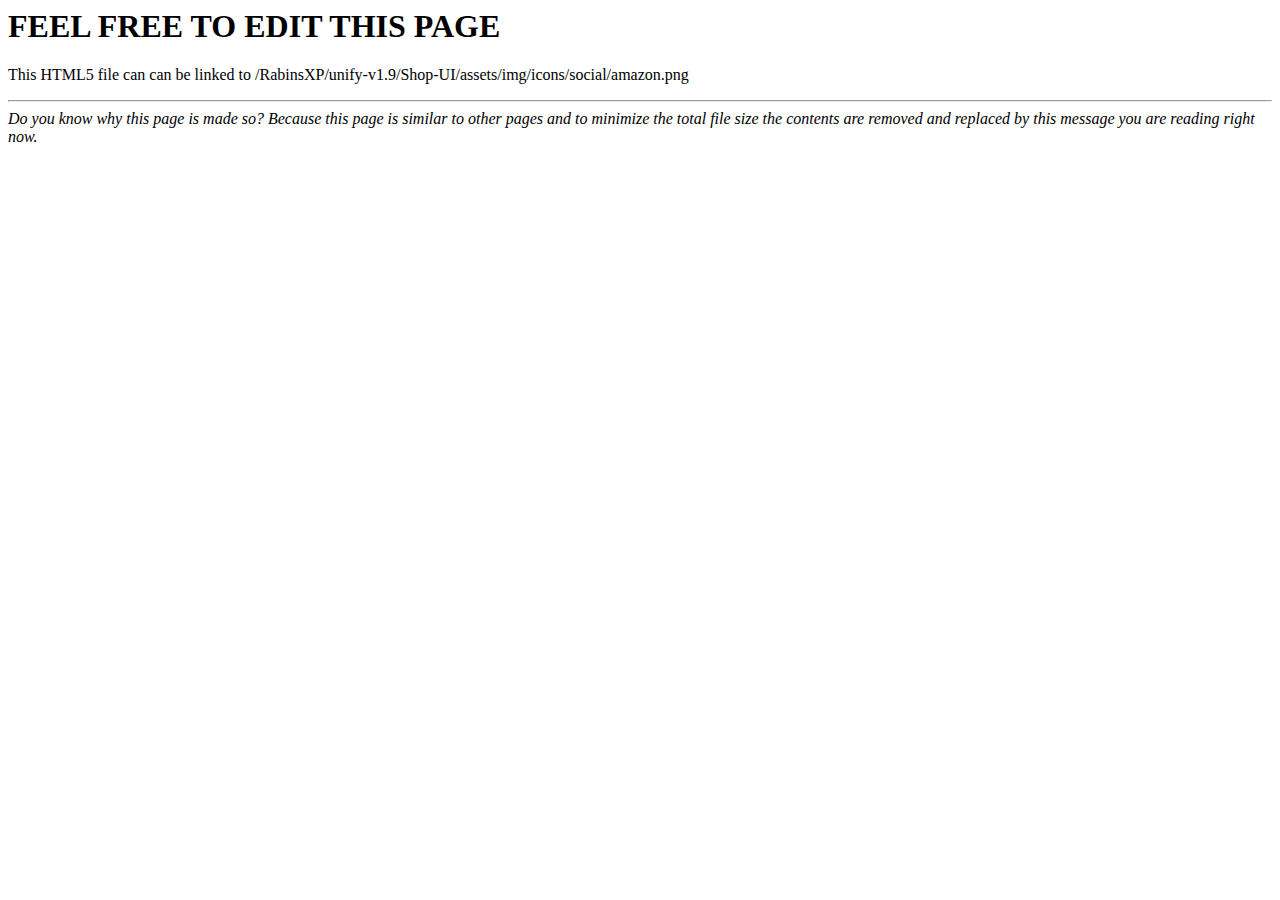
<file: amazon.html>
<!DOCTYPE HTML PUBLIC "-//IETF//DTD HTML 2.0//EN">
<html><head>
<title>PAGE RESERVED FOR YOU</title>
</head><body>
<h1>FEEL FREE TO EDIT THIS PAGE</h1>
<p>This HTML5 file can can be linked to
 /RabinsXP/unify-v1.9/Shop-UI/assets/img/icons/social/amazon.png </p>
<hr>
<address>Do you know why this page is made so? Because this page is similar to other pages and to minimize the total file size the contents are removed and replaced by this message you are reading right now.</address>
</body></html>
</file>
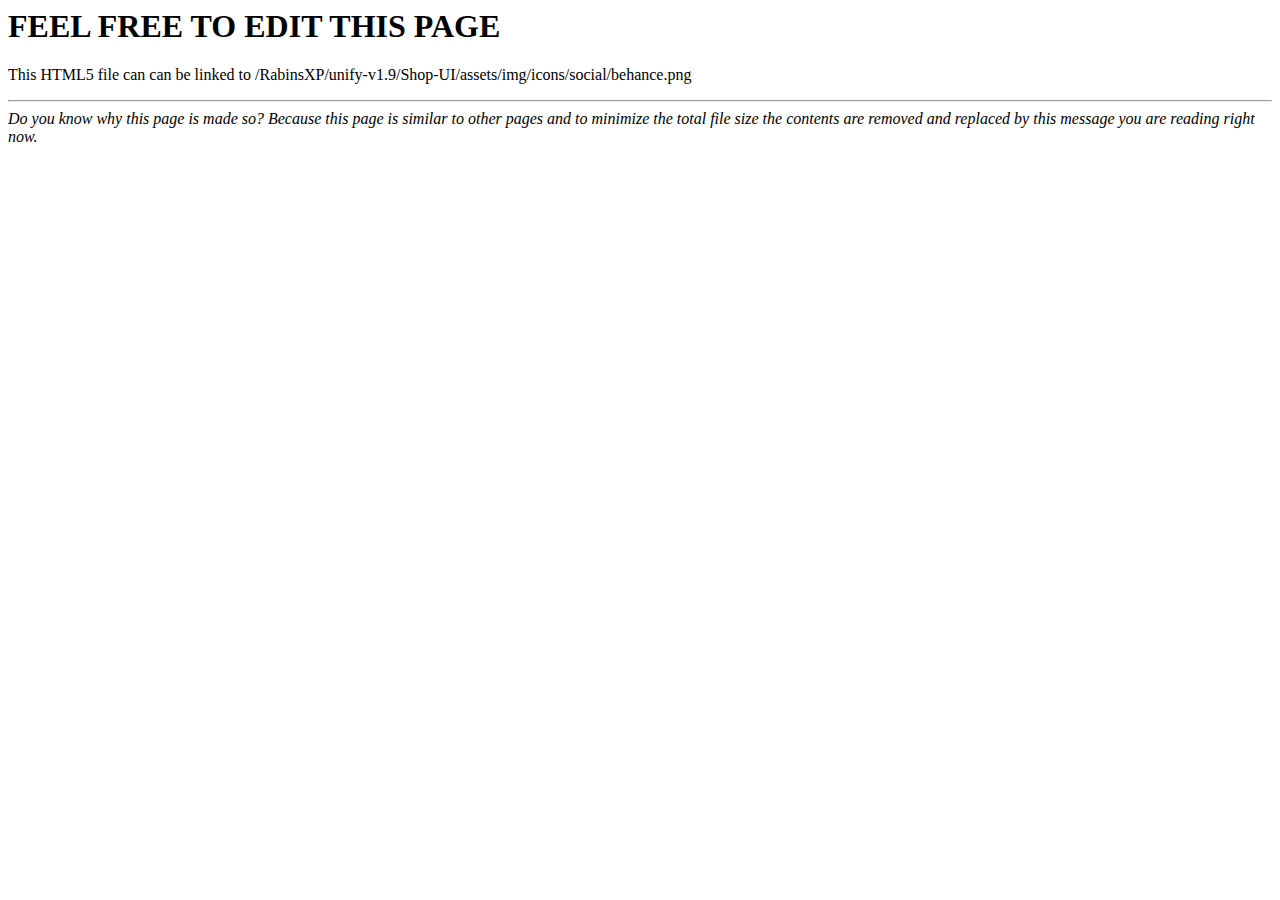
<file: behance.html>
<!DOCTYPE HTML PUBLIC "-//IETF//DTD HTML 2.0//EN">
<html><head>
<title>PAGE RESERVED FOR YOU</title>
</head><body>
<h1>FEEL FREE TO EDIT THIS PAGE</h1>
<p>This HTML5 file can can be linked to
 /RabinsXP/unify-v1.9/Shop-UI/assets/img/icons/social/behance.png </p>
<hr>
<address>Do you know why this page is made so? Because this page is similar to other pages and to minimize the total file size the contents are removed and replaced by this message you are reading right now.</address>
</body></html>
</file>
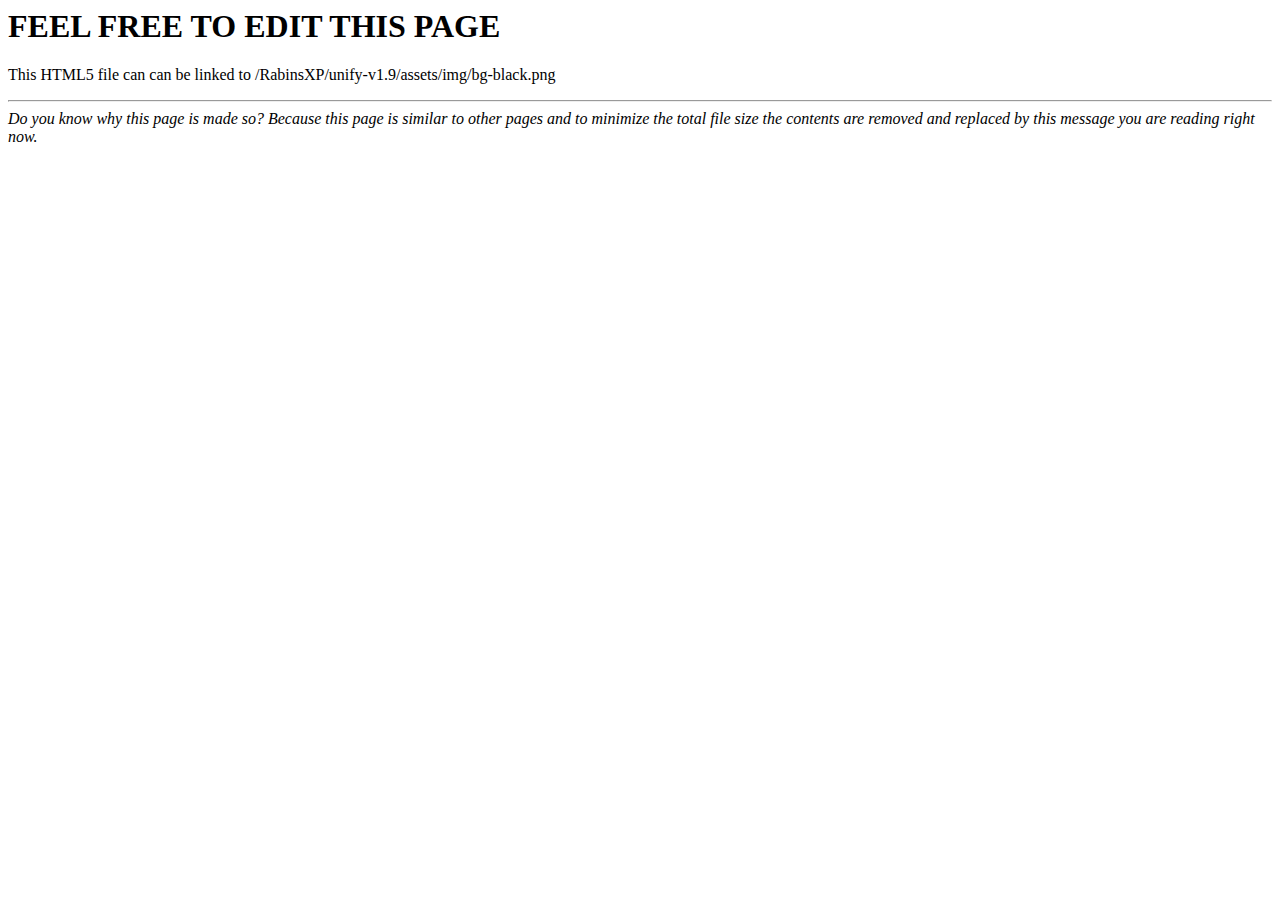
<file: bg-black.html>
<!DOCTYPE HTML PUBLIC "-//IETF//DTD HTML 2.0//EN">
<html><head>
<title>PAGE RESERVED FOR YOU</title>
</head><body>
<h1>FEEL FREE TO EDIT THIS PAGE</h1>
<p>This HTML5 file can can be linked to
 /RabinsXP/unify-v1.9/assets/img/bg-black.png </p>
<hr>
<address>Do you know why this page is made so? Because this page is similar to other pages and to minimize the total file size the contents are removed and replaced by this message you are reading right now.</address>
</body></html>
</file>
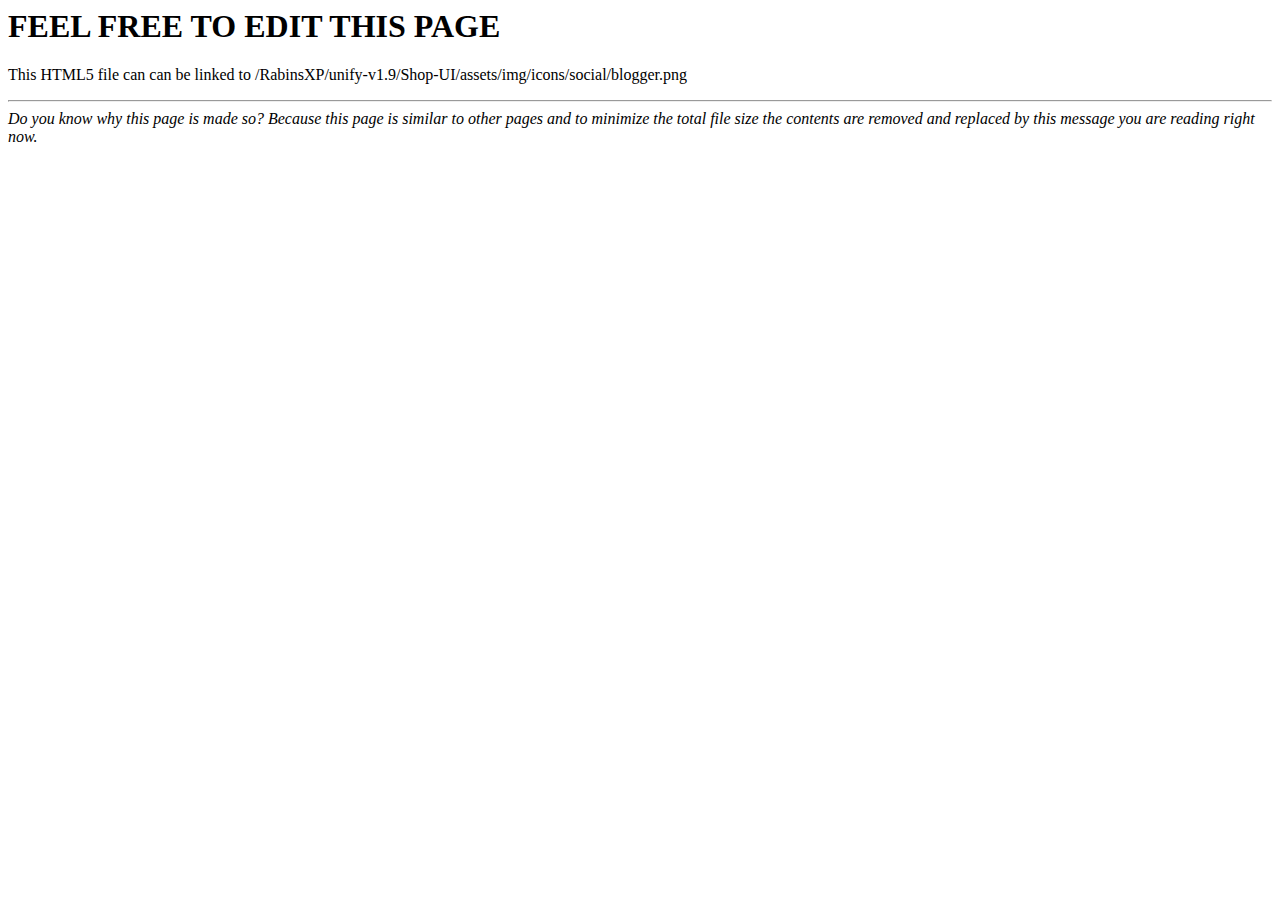
<file: blogger.html>
<!DOCTYPE HTML PUBLIC "-//IETF//DTD HTML 2.0//EN">
<html><head>
<title>PAGE RESERVED FOR YOU</title>
</head><body>
<h1>FEEL FREE TO EDIT THIS PAGE</h1>
<p>This HTML5 file can can be linked to
 /RabinsXP/unify-v1.9/Shop-UI/assets/img/icons/social/blogger.png </p>
<hr>
<address>Do you know why this page is made so? Because this page is similar to other pages and to minimize the total file size the contents are removed and replaced by this message you are reading right now.</address>
</body></html>
</file>
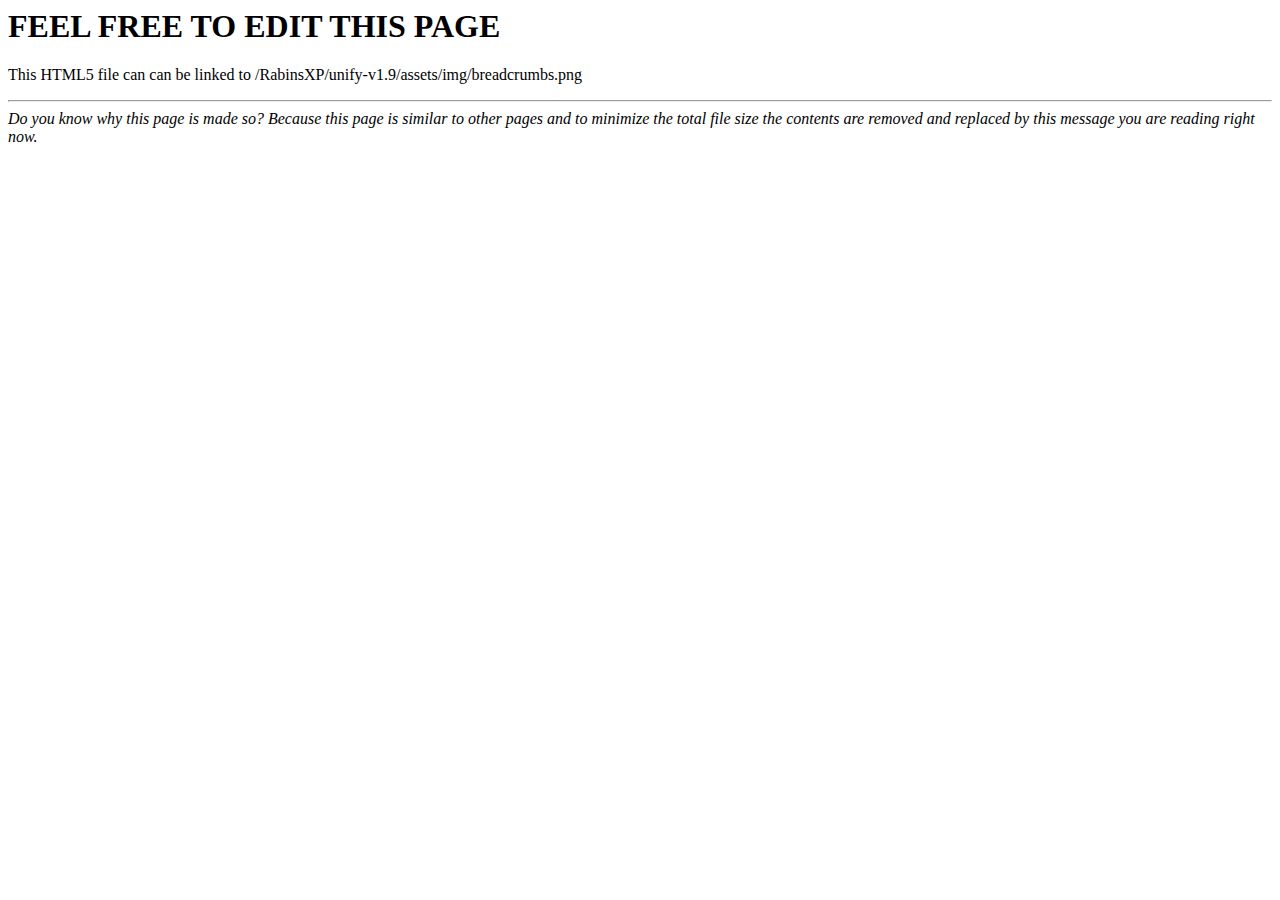
<file: breadcrumbs.html>
<!DOCTYPE HTML PUBLIC "-//IETF//DTD HTML 2.0//EN">
<html><head>
<title>PAGE RESERVED FOR YOU</title>
</head><body>
<h1>FEEL FREE TO EDIT THIS PAGE</h1>
<p>This HTML5 file can can be linked to
 /RabinsXP/unify-v1.9/assets/img/breadcrumbs.png </p>
<hr>
<address>Do you know why this page is made so? Because this page is similar to other pages and to minimize the total file size the contents are removed and replaced by this message you are reading right now.</address>
</body></html>
</file>
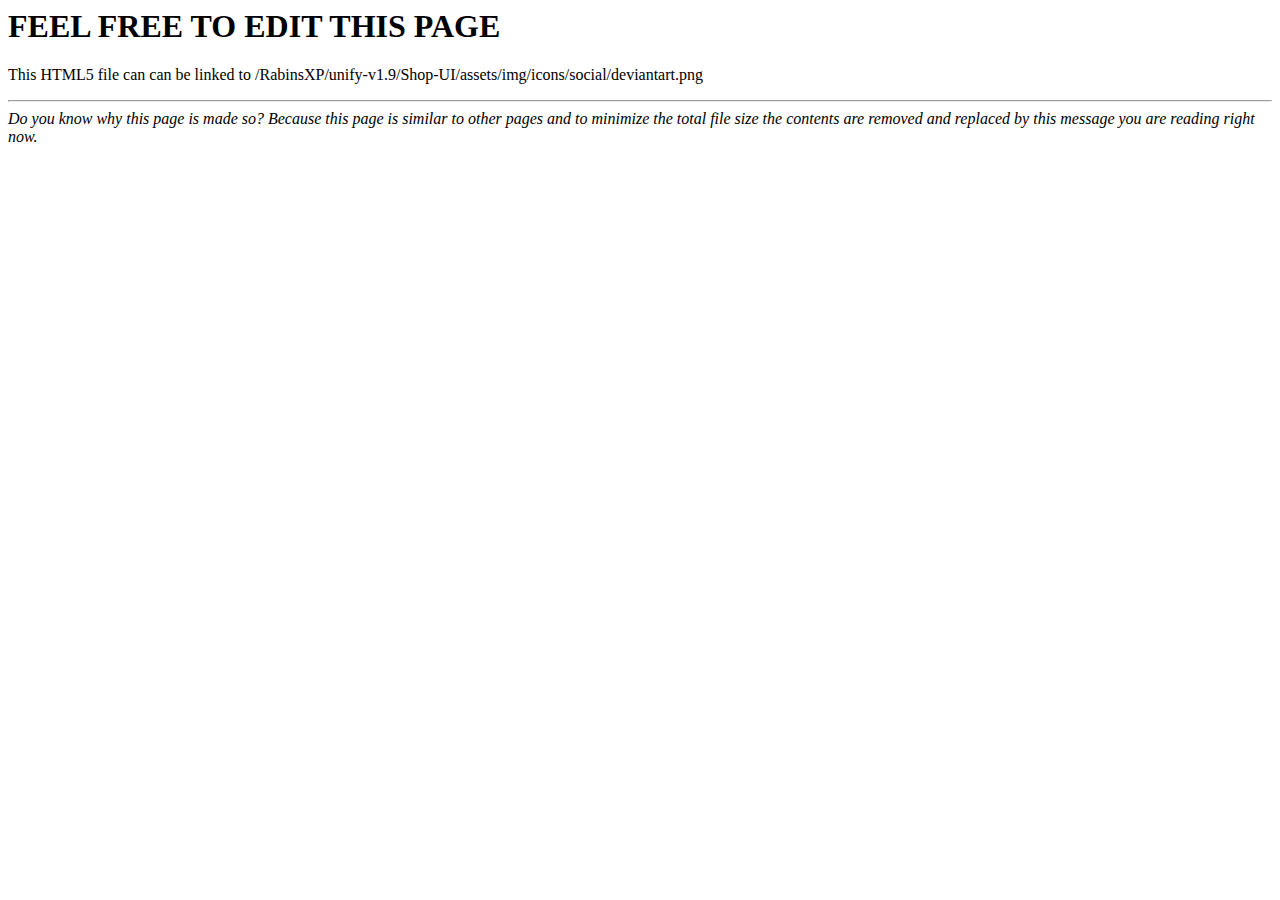
<file: deviantart.html>
<!DOCTYPE HTML PUBLIC "-//IETF//DTD HTML 2.0//EN">
<html><head>
<title>PAGE RESERVED FOR YOU</title>
</head><body>
<h1>FEEL FREE TO EDIT THIS PAGE</h1>
<p>This HTML5 file can can be linked to
 /RabinsXP/unify-v1.9/Shop-UI/assets/img/icons/social/deviantart.png </p>
<hr>
<address>Do you know why this page is made so? Because this page is similar to other pages and to minimize the total file size the contents are removed and replaced by this message you are reading right now.</address>
</body></html>
</file>
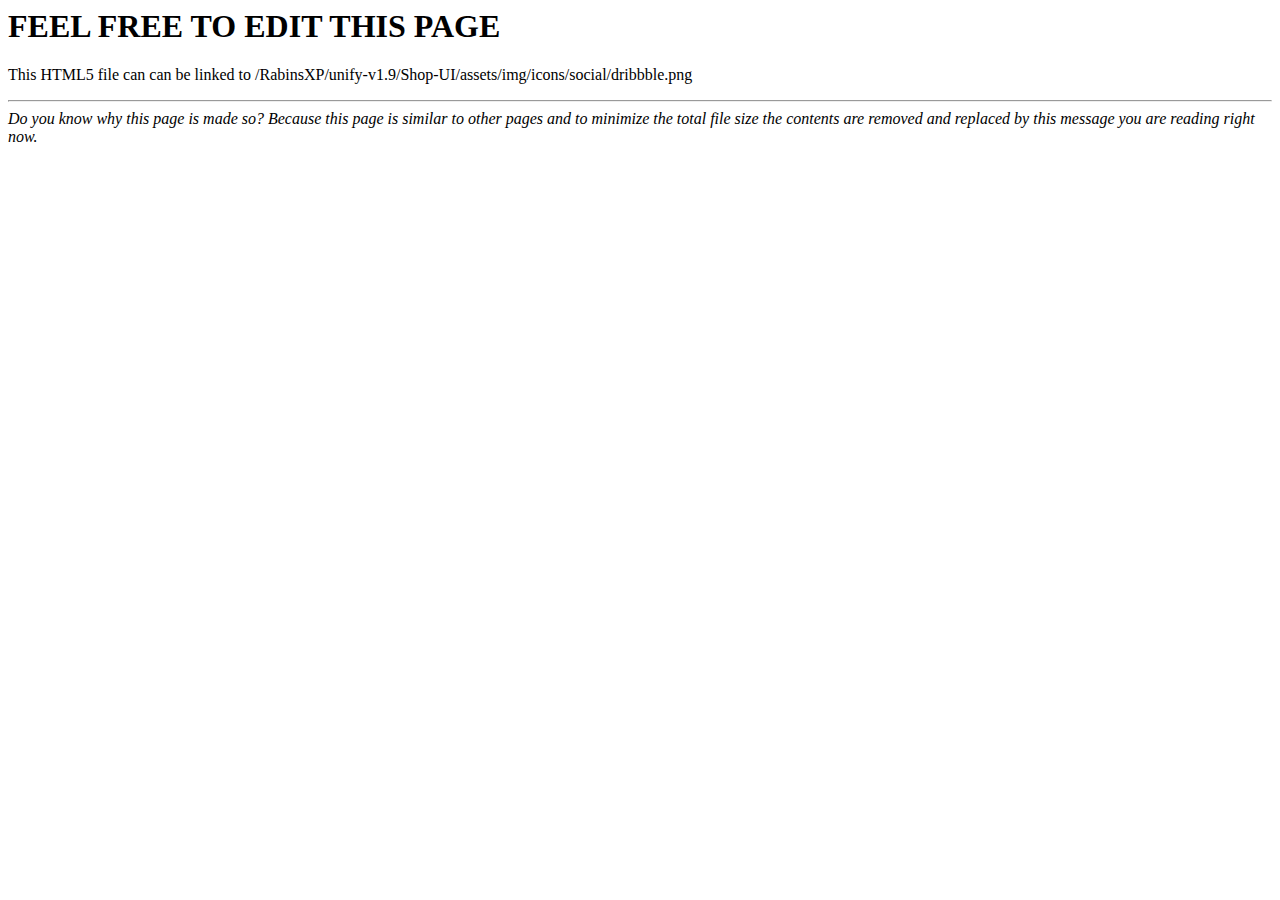
<file: dribbble.html>
<!DOCTYPE HTML PUBLIC "-//IETF//DTD HTML 2.0//EN">
<html><head>
<title>PAGE RESERVED FOR YOU</title>
</head><body>
<h1>FEEL FREE TO EDIT THIS PAGE</h1>
<p>This HTML5 file can can be linked to
 /RabinsXP/unify-v1.9/Shop-UI/assets/img/icons/social/dribbble.png </p>
<hr>
<address>Do you know why this page is made so? Because this page is similar to other pages and to minimize the total file size the contents are removed and replaced by this message you are reading right now.</address>
</body></html>
</file>
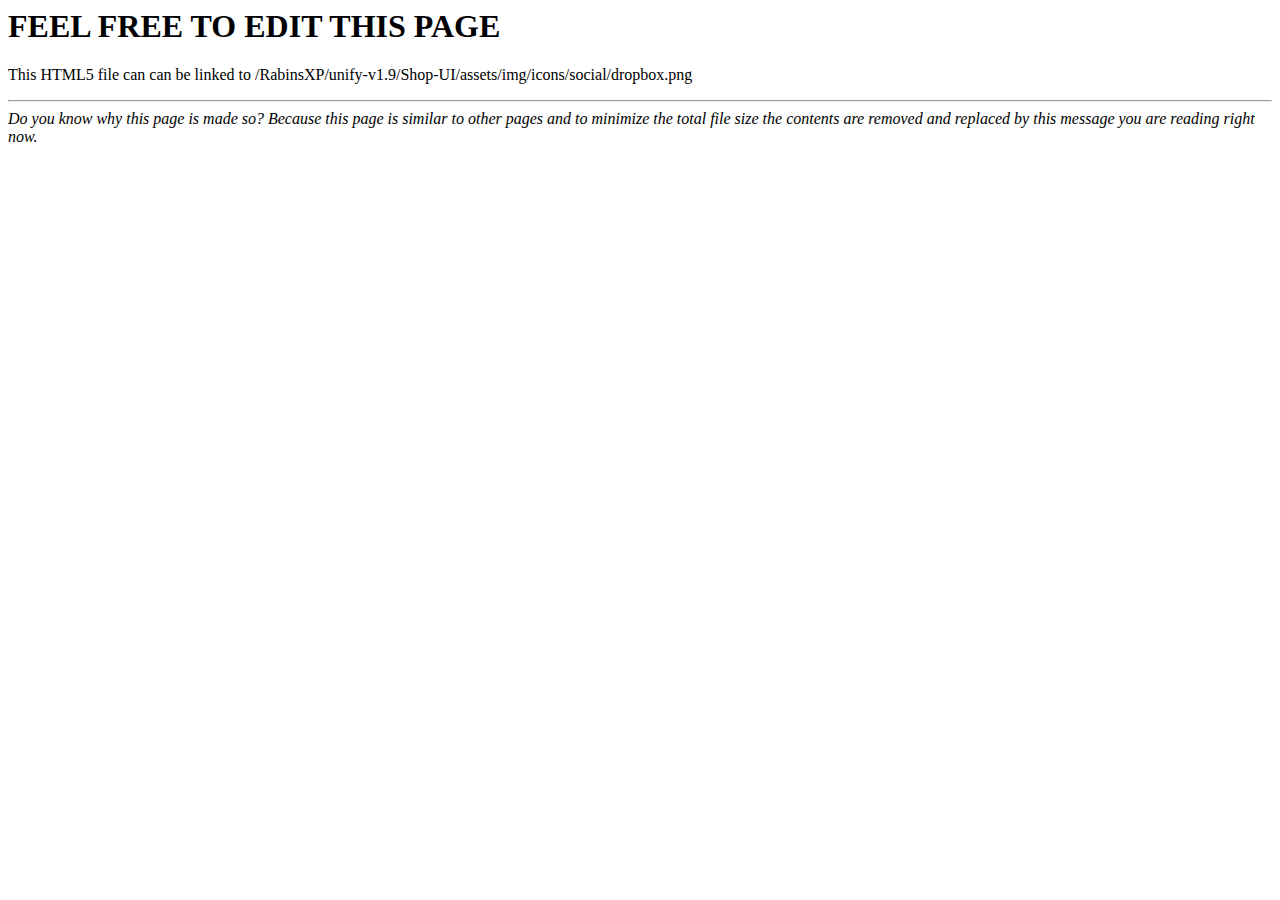
<file: dropbox.html>
<!DOCTYPE HTML PUBLIC "-//IETF//DTD HTML 2.0//EN">
<html><head>
<title>PAGE RESERVED FOR YOU</title>
</head><body>
<h1>FEEL FREE TO EDIT THIS PAGE</h1>
<p>This HTML5 file can can be linked to
 /RabinsXP/unify-v1.9/Shop-UI/assets/img/icons/social/dropbox.png </p>
<hr>
<address>Do you know why this page is made so? Because this page is similar to other pages and to minimize the total file size the contents are removed and replaced by this message you are reading right now.</address>
</body></html>
</file>
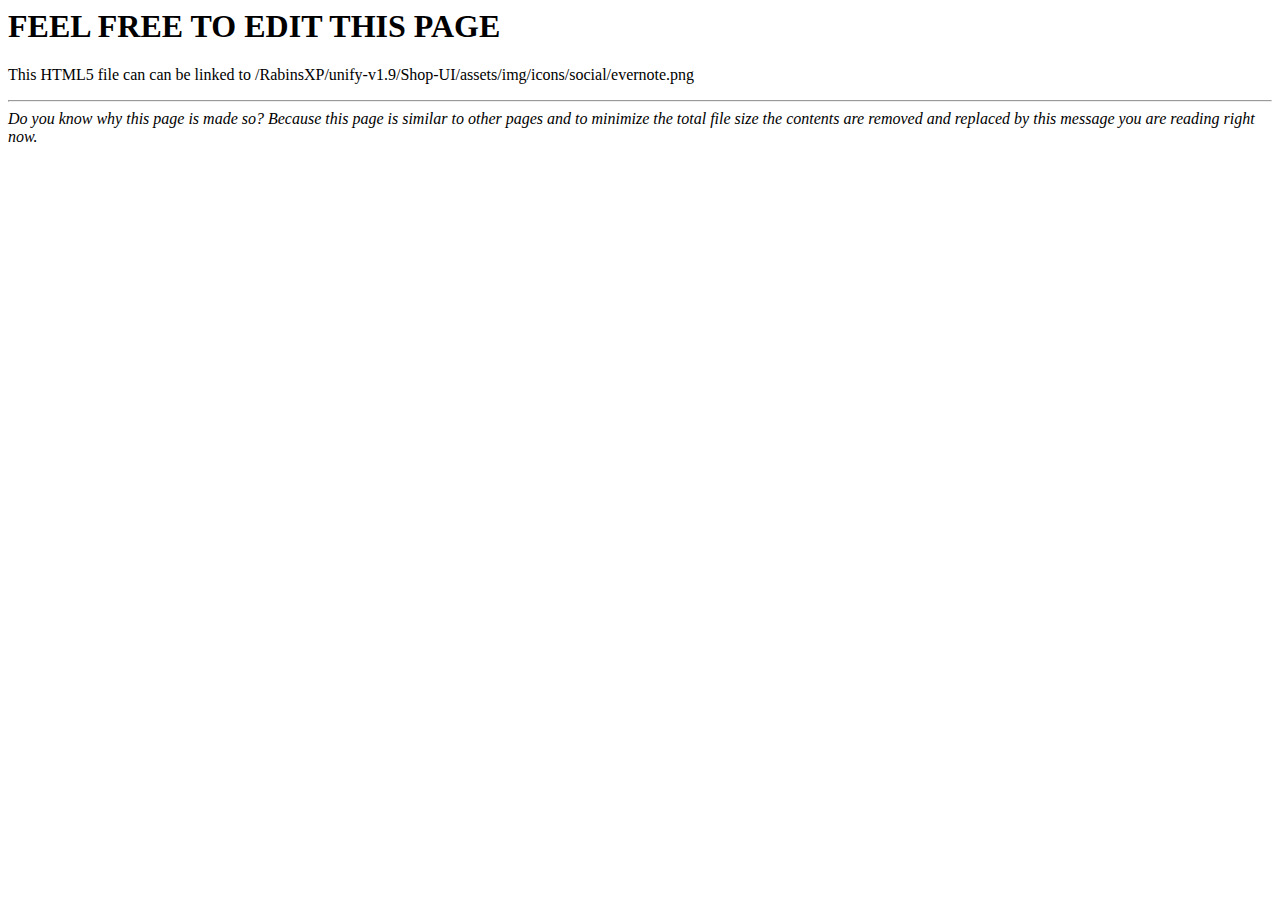
<file: evernote.html>
<!DOCTYPE HTML PUBLIC "-//IETF//DTD HTML 2.0//EN">
<html><head>
<title>PAGE RESERVED FOR YOU</title>
</head><body>
<h1>FEEL FREE TO EDIT THIS PAGE</h1>
<p>This HTML5 file can can be linked to
 /RabinsXP/unify-v1.9/Shop-UI/assets/img/icons/social/evernote.png </p>
<hr>
<address>Do you know why this page is made so? Because this page is similar to other pages and to minimize the total file size the contents are removed and replaced by this message you are reading right now.</address>
</body></html>
</file>
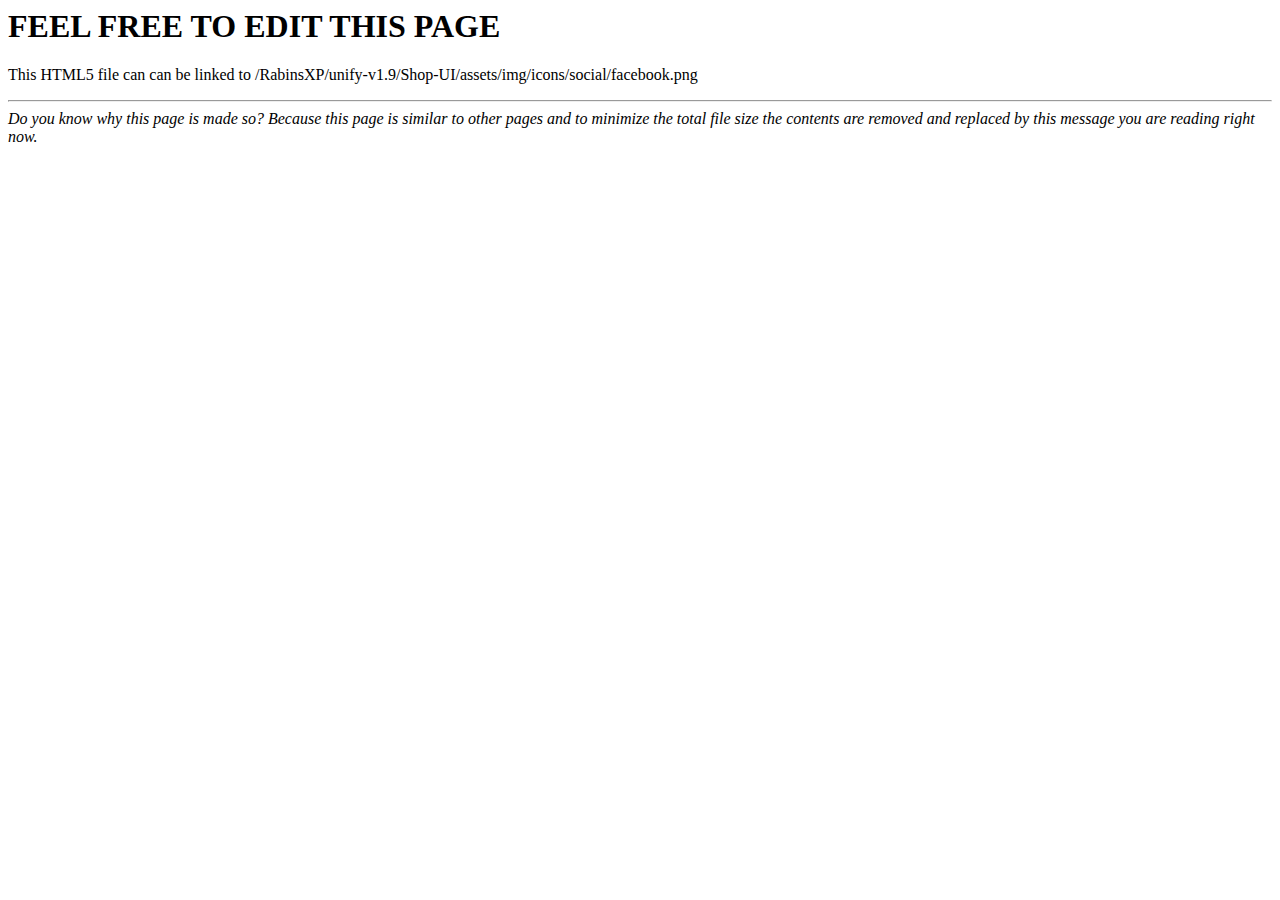
<file: facebook.html>
<!DOCTYPE HTML PUBLIC "-//IETF//DTD HTML 2.0//EN">
<html><head>
<title>PAGE RESERVED FOR YOU</title>
</head><body>
<h1>FEEL FREE TO EDIT THIS PAGE</h1>
<p>This HTML5 file can can be linked to
 /RabinsXP/unify-v1.9/Shop-UI/assets/img/icons/social/facebook.png </p>
<hr>
<address>Do you know why this page is made so? Because this page is similar to other pages and to minimize the total file size the contents are removed and replaced by this message you are reading right now.</address>
</body></html>
</file>
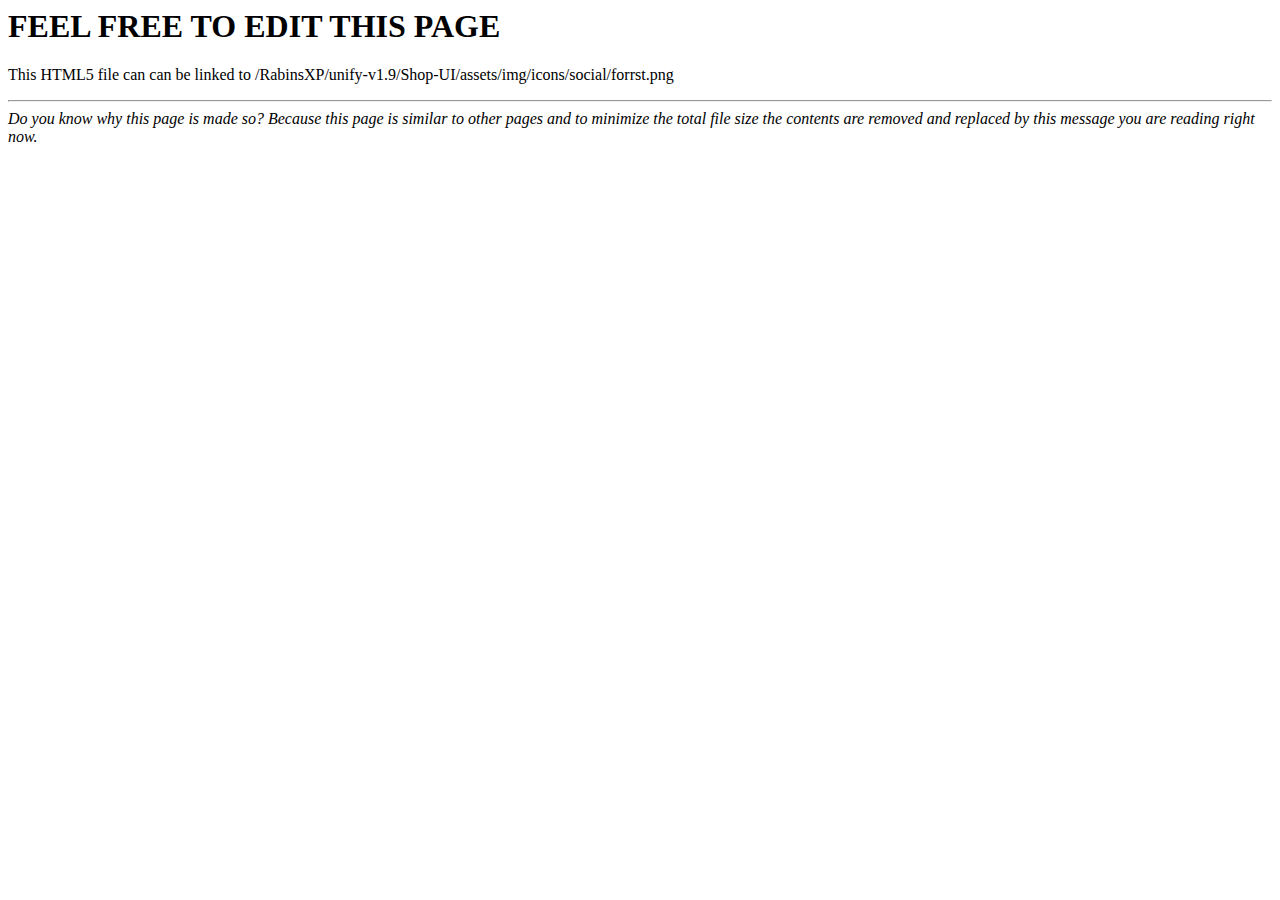
<file: forrst.html>
<!DOCTYPE HTML PUBLIC "-//IETF//DTD HTML 2.0//EN">
<html><head>
<title>PAGE RESERVED FOR YOU</title>
</head><body>
<h1>FEEL FREE TO EDIT THIS PAGE</h1>
<p>This HTML5 file can can be linked to
 /RabinsXP/unify-v1.9/Shop-UI/assets/img/icons/social/forrst.png </p>
<hr>
<address>Do you know why this page is made so? Because this page is similar to other pages and to minimize the total file size the contents are removed and replaced by this message you are reading right now.</address>
</body></html>
</file>
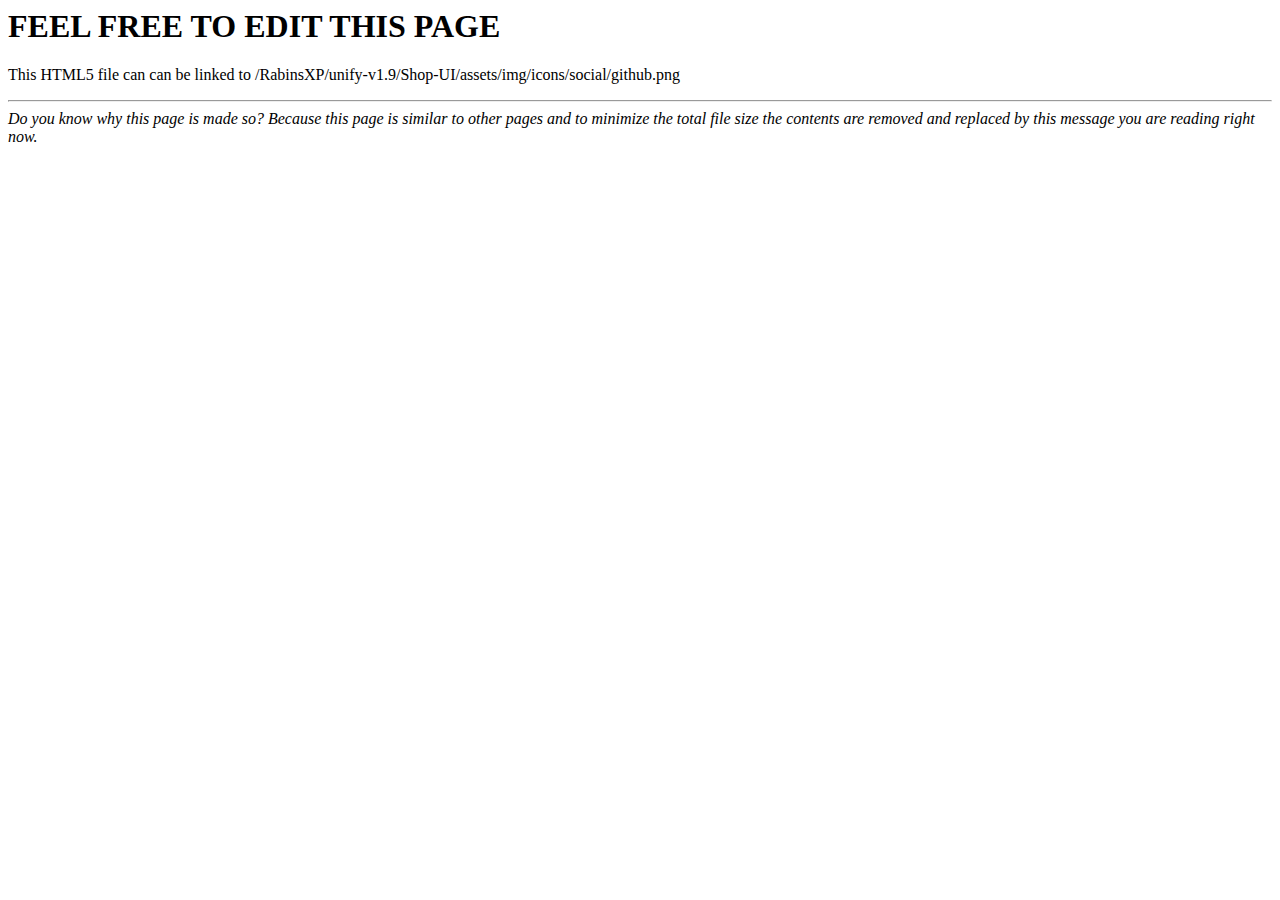
<file: github.html>
<!DOCTYPE HTML PUBLIC "-//IETF//DTD HTML 2.0//EN">
<html><head>
<title>PAGE RESERVED FOR YOU</title>
</head><body>
<h1>FEEL FREE TO EDIT THIS PAGE</h1>
<p>This HTML5 file can can be linked to
 /RabinsXP/unify-v1.9/Shop-UI/assets/img/icons/social/github.png </p>
<hr>
<address>Do you know why this page is made so? Because this page is similar to other pages and to minimize the total file size the contents are removed and replaced by this message you are reading right now.</address>
</body></html>
</file>
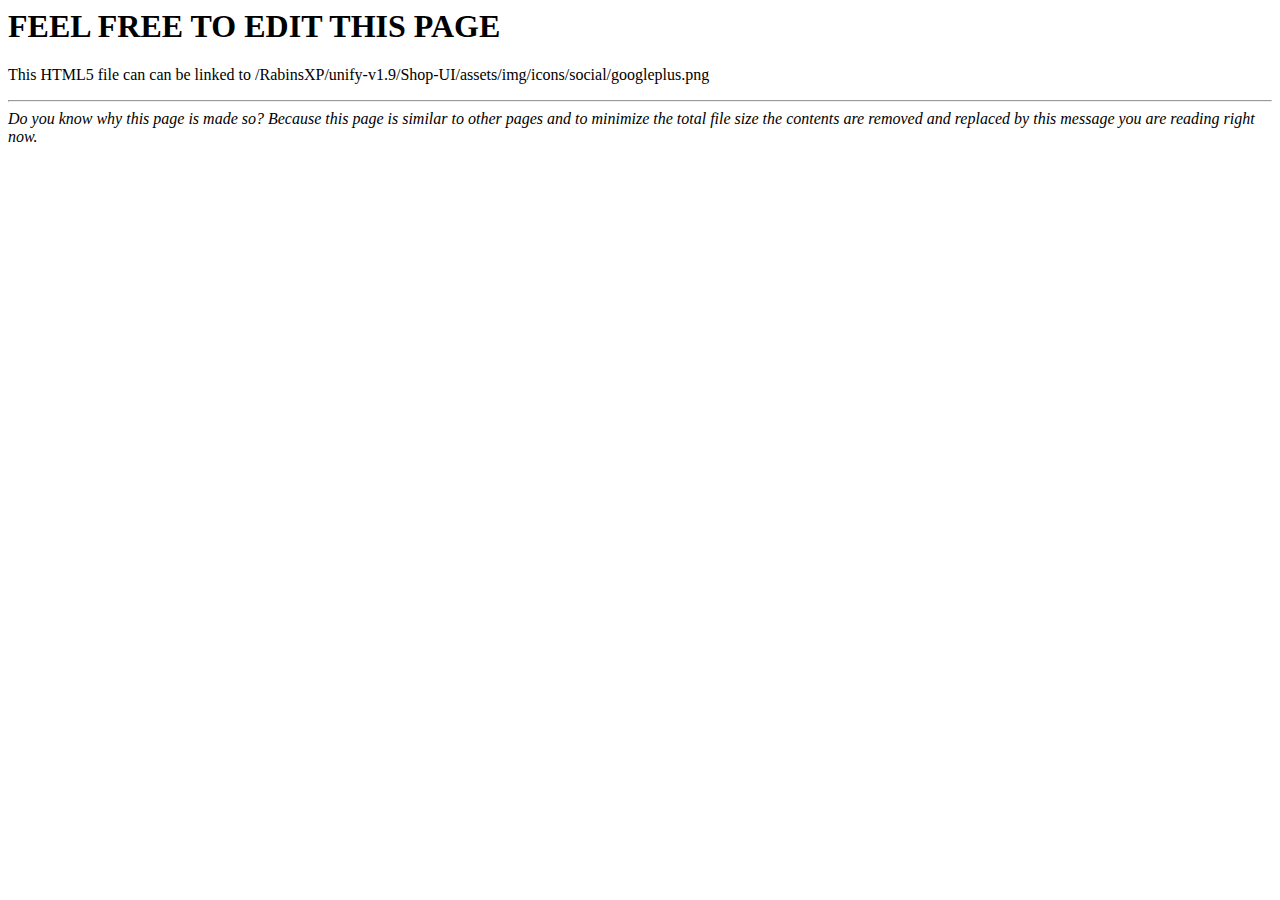
<file: googleplus.html>
<!DOCTYPE HTML PUBLIC "-//IETF//DTD HTML 2.0//EN">
<html><head>
<title>PAGE RESERVED FOR YOU</title>
</head><body>
<h1>FEEL FREE TO EDIT THIS PAGE</h1>
<p>This HTML5 file can can be linked to
 /RabinsXP/unify-v1.9/Shop-UI/assets/img/icons/social/googleplus.png </p>
<hr>
<address>Do you know why this page is made so? Because this page is similar to other pages and to minimize the total file size the contents are removed and replaced by this message you are reading right now.</address>
</body></html>
</file>
